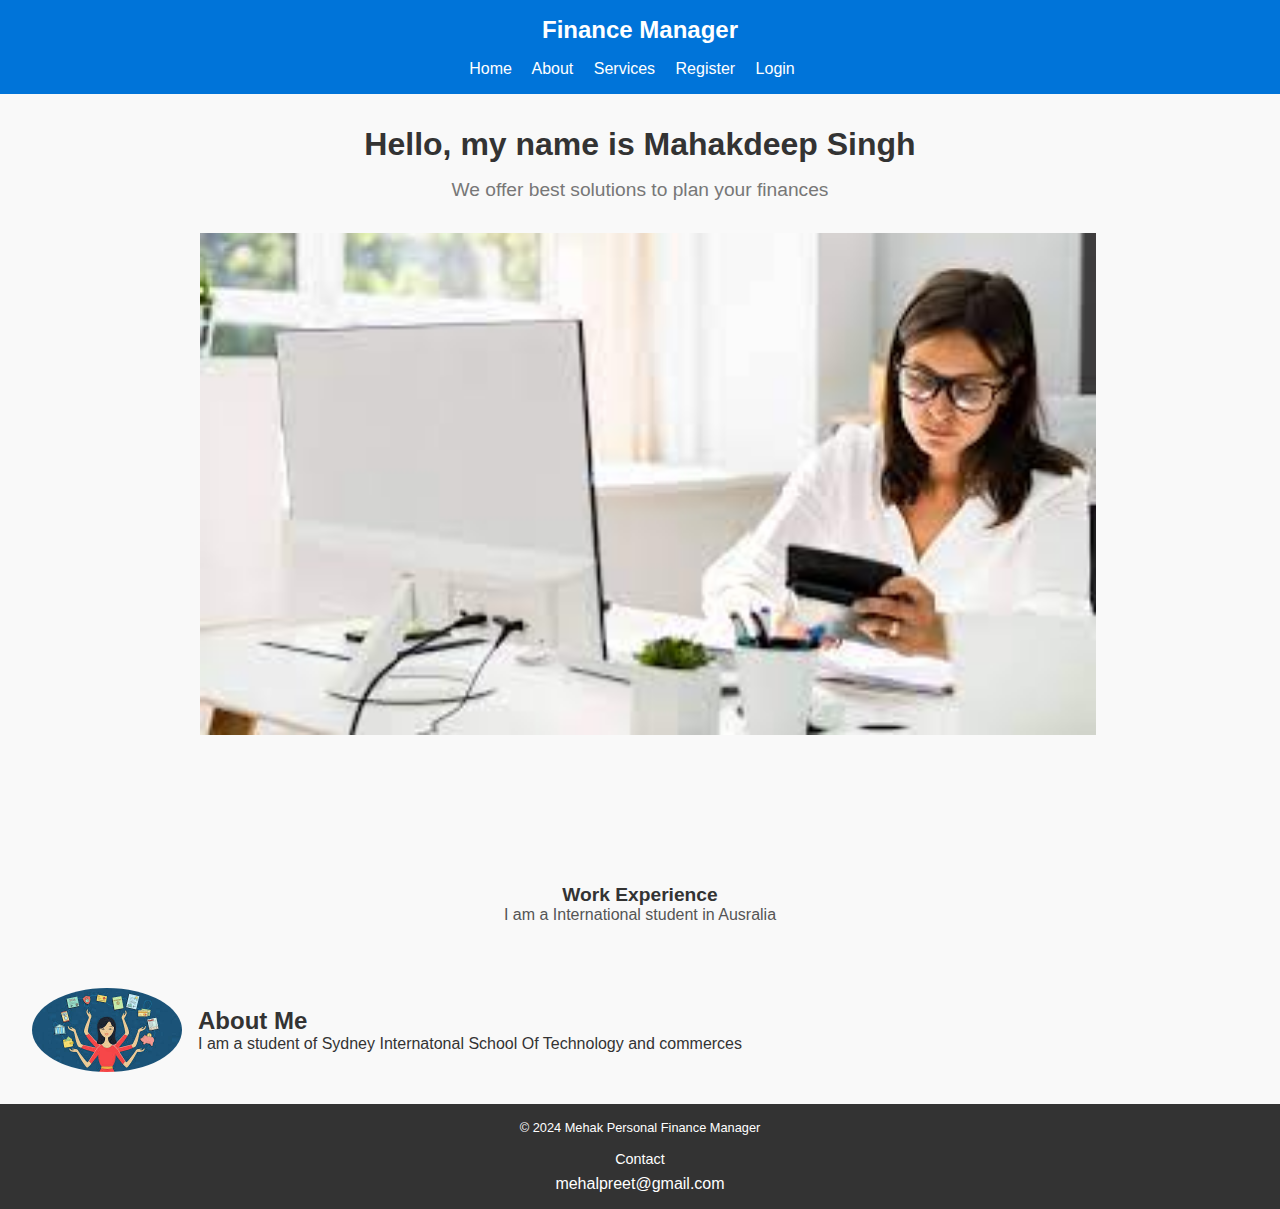
<file: index.html>
<!DOCTYPE html>
<html lang="en">
<head>
    <meta charset="UTF-8">
    <meta name="viewport" content="width=device-width, initial-scale=1.0">
    <title>Personal Finance Manager</title>
    <link rel="stylesheet" href="css/style.css">

</head>
<body>
  
    <div class="header">
        <a href="#" class="logo">Finance Manager</a>
        <div class="nav-items">
            <a href="Index.html">Home</a>
            <a href="About.html">About</a>
            <a href="Services.html">Services</a>
	    <a href="Register.html">Register</a>
	    <a href="Login.html">Login</a>
        </div>
    </div>

 
    <div class="intro">
        <h1>Hello, my name is Mahakdeep Singh</h1>
        <p>We offer best solutions to plan your finances</p>
        </div>
    <div class="carousel">
        <div class="slide">
            <img src="images/image1.jpeg" alt="Image 1">
        </div>
        <div class="slide">
            <img src="images/image2.jpeg" alt="Image 2">
        </div>
	<div class="slide">
            <img src="images/image3.jpg" alt="Image 2">
        </div>
	<div class="slide">
            <img src="images/image4.jpeg" alt="Image 2">
        </div>
	<div class="slide">
            <img src="images/image5.jpg" alt="Image 2">
        </div>
     </div>

    <div class="achievements">
        <div class="work">
            <i class="fa fa-briefcase"></i>
            <h3 class="work-heading">Work Experience</h3>
            <p class="work-text">I am a International student in Ausralia</p>
        </div>
 
    </div>
    <div class="about-me">
        <img src="images/profile.jpeg" alt="Profile Image">
        <div class="about-me-text">
            <h2>About Me</h2>
            <p>I am a student of Sydney Internatonal School Of Technology and commerces </p>
        </div>
    </div>

    
    <div class="footer">
        <p class="copy">&copy; 2024 Mehak Personal Finance Manager</p>
        <div class="bottom-links">
            <div class="links">
                <span>Contact</span>
                <a href="#">mehalpreet@gmail.com</a>
             
            </div>
            
        </div>
    </div>

    	<script src="js/script.js"></script>
     
</body>
</html>
</file>
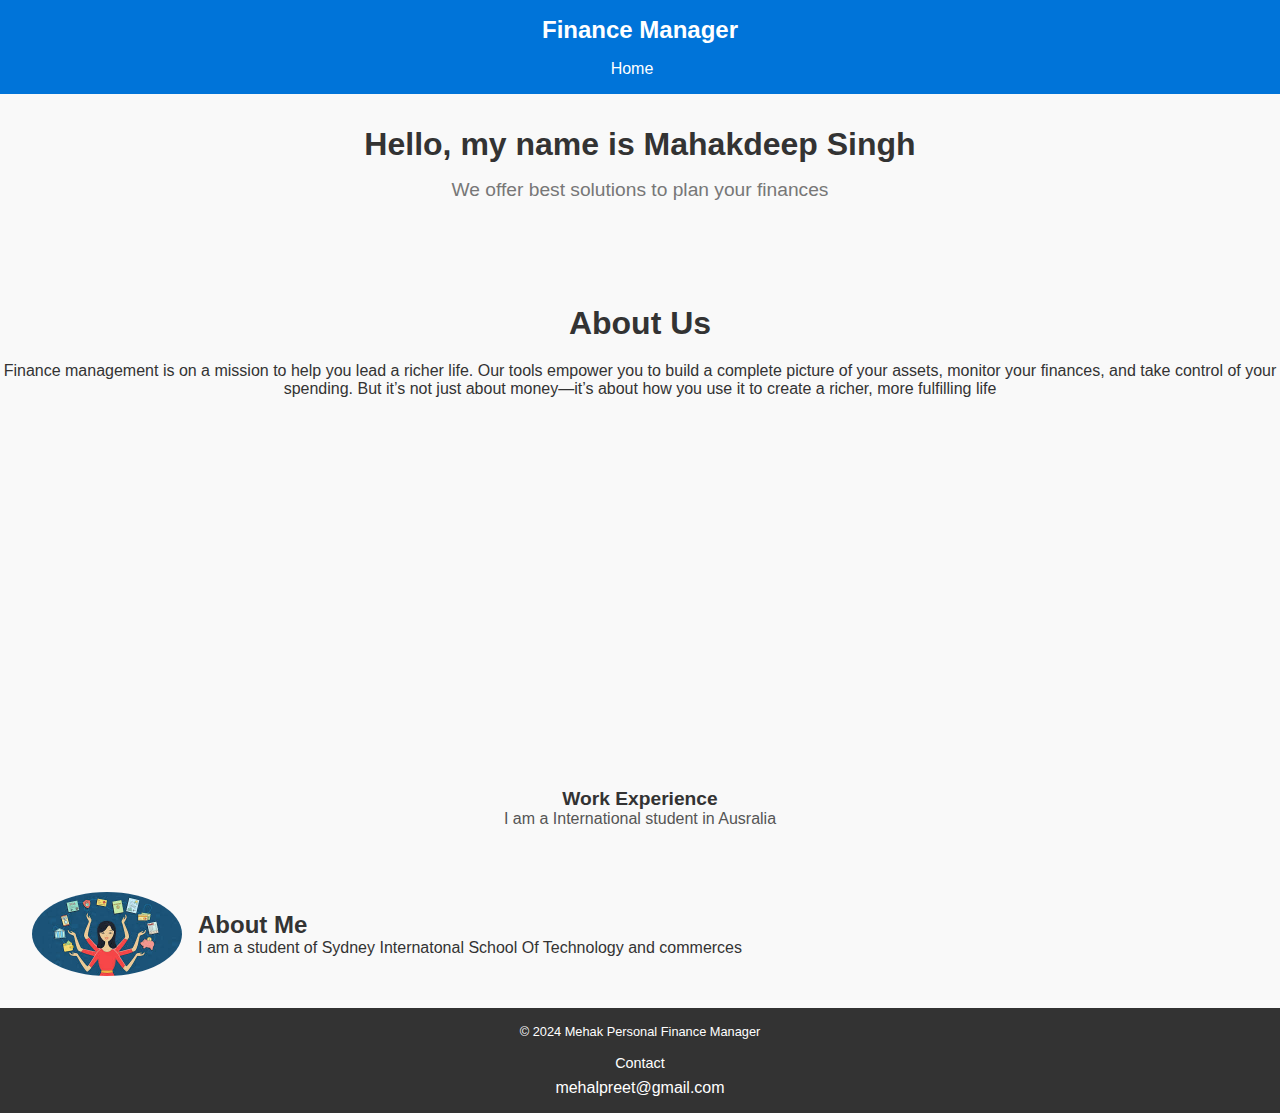
<file: About.html>
<!DOCTYPE html>
<html lang="en">
<head>
    <meta charset="UTF-8">
    <meta name="viewport" content="width=device-width, initial-scale=1.0">
    <title>Personal Finance Manager</title>
    <link rel="stylesheet" href="css/style.css">

</head>
<body>
  
    <div class="header">
        <a href="#" class="logo">Finance Manager</a>
        <div class="nav-items">
            <a href="Index.html">Home</a>
             
        </div>
    </div>

 
    <div class="intro">
        <h1>Hello, my name is Mahakdeep Singh</h1>
        <p>We offer best solutions to plan your finances</p>
        </div>
<br>
<br>
<br>
<br>
     <center>
        <h1>About Us</h1>
 <p>Finance management is on a mission to help you lead a richer life. Our tools empower you to build a complete picture of your assets, monitor your finances, and take control of your spending. But it’s not just about money—it’s about how you use it to create a richer, more fulfilling life</p>
 </center>


    
<br>
<br>
<br>
<br>
<br>
<br>
<br>
<br>
<br>
<br>
<br>
<br>
<br>
<br>
<br>
<br>
<br>
<br>
<br>
    <div class="achievements">
        <div class="work">
            <i class="fa fa-briefcase"></i>
            <h3 class="work-heading">Work Experience</h3>
            <p class="work-text">I am a International student in Ausralia</p>
        </div>
 
    </div>
    <div class="about-me">
        <img src="images/profile.jpeg" alt="Profile Image">
        <div class="about-me-text">
            <h2>About Me</h2>
            <p>I am a student of Sydney Internatonal School Of Technology and commerces </p>
        </div>
    </div>

    
    <div class="footer">
        <p class="copy">&copy; 2024 Mehak Personal Finance Manager</p>
        <div class="bottom-links">
            <div class="links">
                <span>Contact</span>
                <a href="www.gmail.com">mehalpreet@gmail.com</a>
             
            </div>
            
        </div>
    </div>

    	<script src="js/script.js"></script>
     
</body>
</html>
</file>
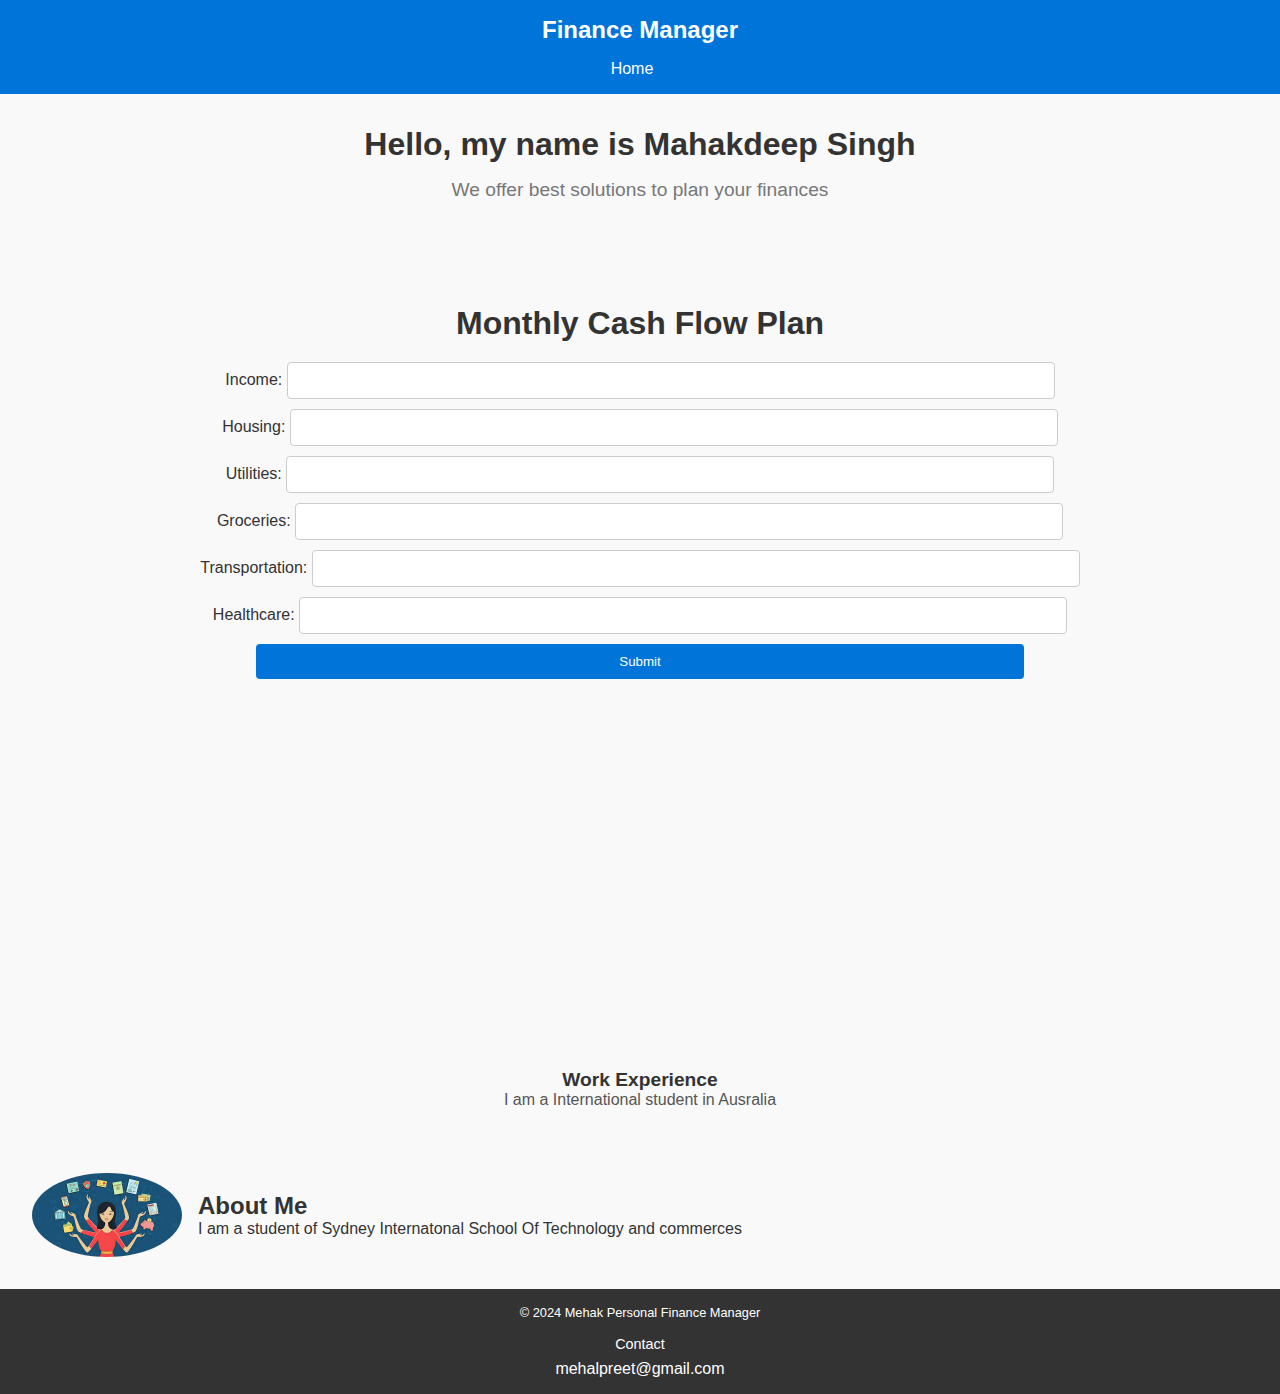
<file: cashflow.html>
<!DOCTYPE html>
<html lang="en">
<head>
    <meta charset="UTF-8">
    <meta name="viewport" content="width=device-width, initial-scale=1.0">
    <title>Personal Finance Manager</title>
    <link rel="stylesheet" href="css/style.css">

</head>
<body>
  
    <div class="header">
        <a href="#" class="logo">Finance Manager</a>
        <div class="nav-items">
            <a href="Index.html">Home</a>
             
        </div>
    </div>

 
    <div class="intro">
        <h1>Hello, my name is Mahakdeep Singh</h1>
        <p>We offer best solutions to plan your finances</p>
        </div>
<br>
<br>
<br>
<br>
     <center>
 <h1>Monthly Cash Flow Plan</h1>
    <form action="process_cash_flow.php" method="post">
        <label for="income">Income:</label>
        <input type="number" id="income" name="income" required>
<br>
        <label for="housing">Housing:</label>
        <input type="number" id="housing" name="housing" required>
<br>
        <label for="utilities">Utilities:</label>
        <input type="number" id="utilities" name="utilities" required>
<br>
        <label for="groceries">Groceries:</label>
        <input type="number" id="groceries" name="groceries" required>
<br>
        <label for="transportation">Transportation:</label>
        <input type="number" id="transportation" name="transportation" required>
<br>
        <label for="healthcare">Healthcare:</label>
        <input type="number" id="healthcare" name="healthcare" required>
<br>
        <button type="submit">Submit</button>
 </center>


    
<br>
<br>
<br>
<br>
<br>
<br>
<br>
<br>
<br>
<br>
<br>
<br>
<br>
<br>
<br>
<br>
<br>
<br>
<br>
    <div class="achievements">
        <div class="work">
            <i class="fa fa-briefcase"></i>
            <h3 class="work-heading">Work Experience</h3>
            <p class="work-text">I am a International student in Ausralia</p>
        </div>
 
    </div>
    <div class="about-me">
        <img src="images/profile.jpeg" alt="Profile Image">
        <div class="about-me-text">
            <h2>About Me</h2>
            <p>I am a student of Sydney Internatonal School Of Technology and commerces </p>
        </div>
    </div>

    
    <div class="footer">
        <p class="copy">&copy; 2024 Mehak Personal Finance Manager</p>
        <div class="bottom-links">
            <div class="links">
                <span>Contact</span>
                <a href="www.gmail.com">mehalpreet@gmail.com</a>
             
            </div>
            
        </div>
    </div>

    	<script src="js/script.js"></script>
     
</body>
</html>
</file>
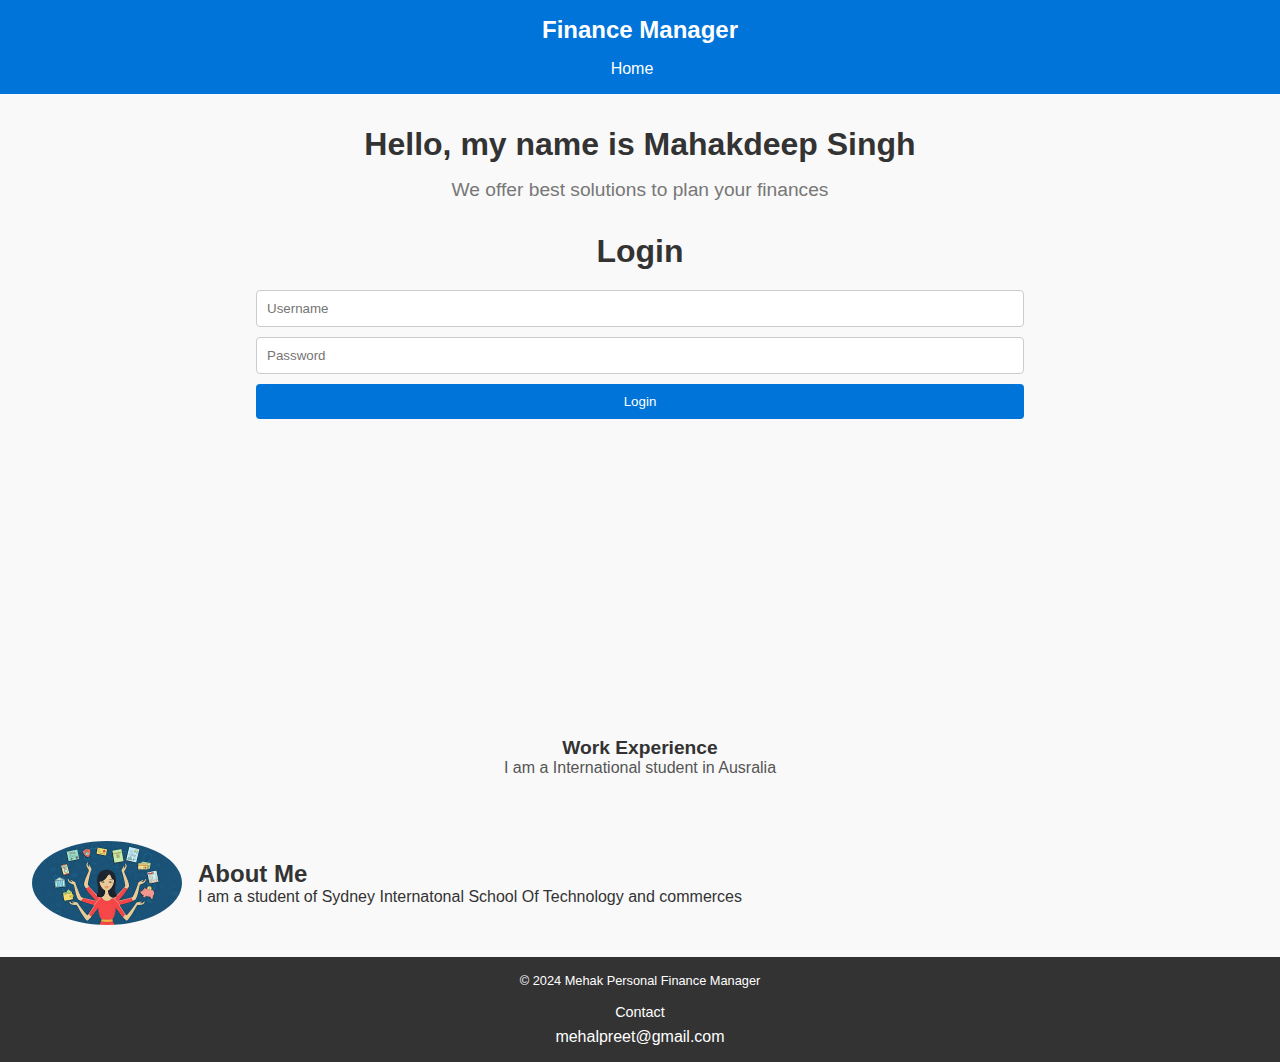
<file: Login.html>
<!DOCTYPE html>
<html lang="en">
<head>
    <meta charset="UTF-8">
    <meta name="viewport" content="width=device-width, initial-scale=1.0">
    <title>Personal Finance Manager</title>
    <link rel="stylesheet" href="css/style.css">

</head>
<body>
  
    <div class="header">
        <a href="#" class="logo">Finance Manager</a>
        <div class="nav-items">
            <a href="Index.html">Home</a>
             
        </div>
    </div>

 
    <div class="intro">
        <h1>Hello, my name is Mahakdeep Singh</h1>
        <p>We offer best solutions to plan your finances</p>
        </div>
     <center>
        <h1>Login</h1>
        <form action="cashflow.html" method="post">
            <input type="text" name="username" placeholder="Username" required>
            <input type="password" name="password" placeholder="Password" required>
            <button type="submit">Login</button>
        </form>
 </center>


    
<br>
<br>
<br>
<br>
<br>
<br>
<br>
<br>
<br>
<br>
<br>
<br>
<br>
<br>
<br>
    <div class="achievements">
        <div class="work">
            <i class="fa fa-briefcase"></i>
            <h3 class="work-heading">Work Experience</h3>
            <p class="work-text">I am a International student in Ausralia</p>
        </div>
 
    </div>
    <div class="about-me">
        <img src="images/profile.jpeg" alt="Profile Image">
        <div class="about-me-text">
            <h2>About Me</h2>
            <p>I am a student of Sydney Internatonal School Of Technology and commerces </p>
        </div>
    </div>

    
    <div class="footer">
        <p class="copy">&copy; 2024 Mehak Personal Finance Manager</p>
        <div class="bottom-links">
            <div class="links">
                <span>Contact</span>
                <a href="www.gmail.com">mehalpreet@gmail.com</a>
             
            </div>
            
        </div>
    </div>

    	<script src="js/script.js"></script>
     
</body>
</html>
</file>
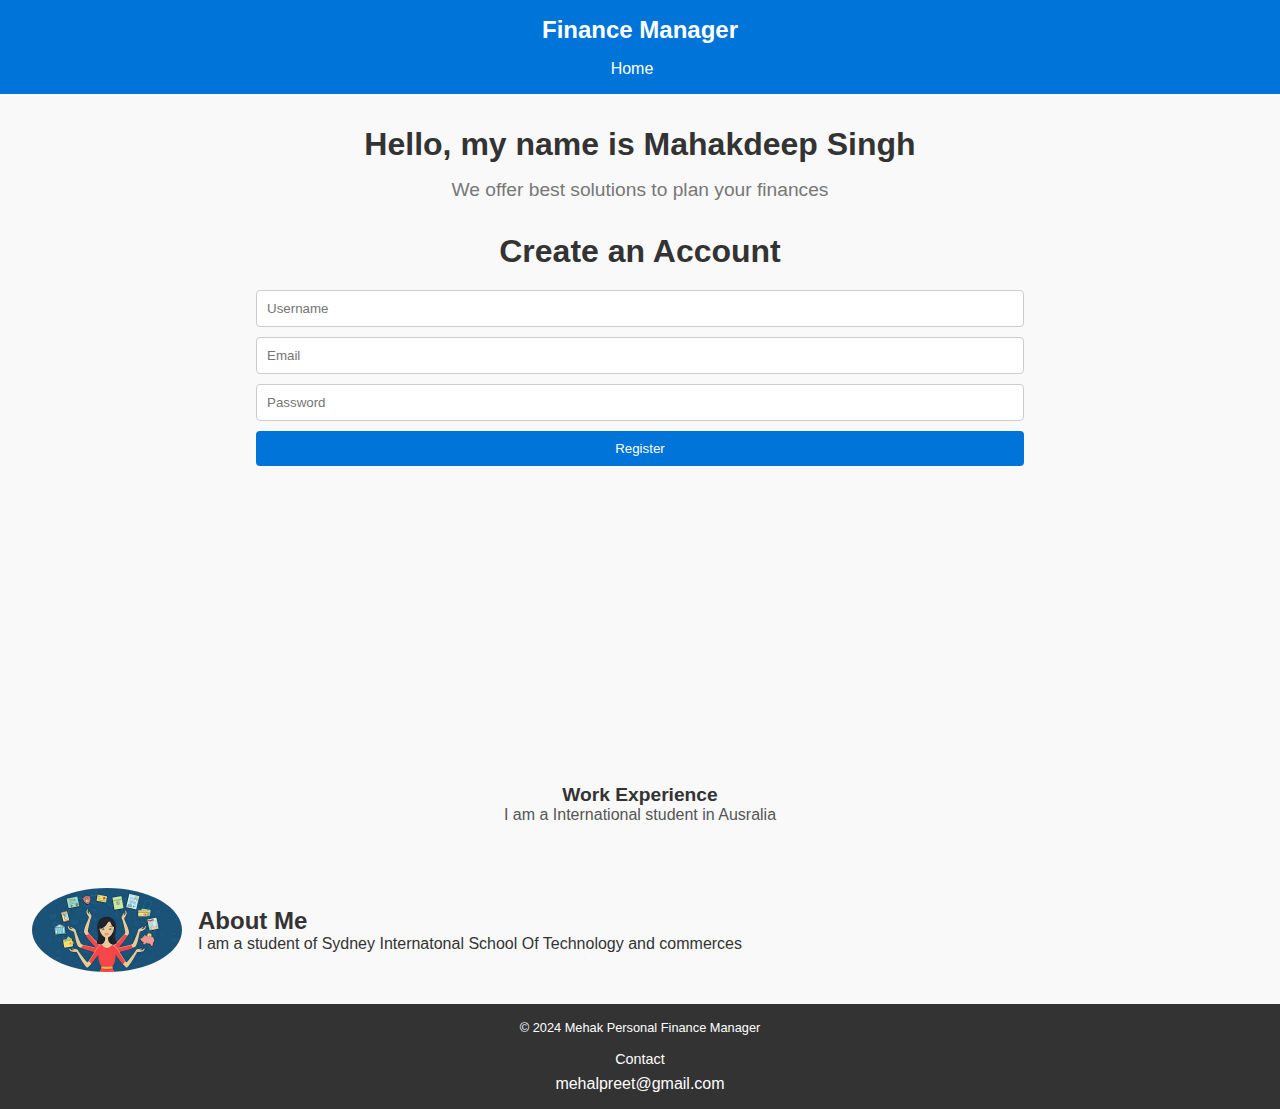
<file: Register.html>
<!DOCTYPE html>
<html lang="en">
<head>
    <meta charset="UTF-8">
    <meta name="viewport" content="width=device-width, initial-scale=1.0">
    <title>Personal Finance Manager</title>
    <link rel="stylesheet" href="css/style.css">

</head>
<body>
  
    <div class="header">
        <a href="#" class="logo">Finance Manager</a>
        <div class="nav-items">
            <a href="Index.html">Home</a>
             
        </div>
    </div>

 
    <div class="intro">
        <h1>Hello, my name is Mahakdeep Singh</h1>
        <p>We offer best solutions to plan your finances</p>
        </div>
     <center>
       <h1>Create an Account</h1>
        <form action="register.php" method="post">
            <input type="text" name="username" placeholder="Username" required>
            <input type="email" name="email" placeholder="Email" required>
            <input type="password" name="password" placeholder="Password" required>
            <button type="submit">Register</button>
        </form>
 </center>


    
<br>
<br>
<br>
<br>
<br>
<br>
<br>
<br>
<br>
<br>
<br>
<br>
<br>
<br>
<br>
    <div class="achievements">
        <div class="work">
            <i class="fa fa-briefcase"></i>
            <h3 class="work-heading">Work Experience</h3>
            <p class="work-text">I am a International student in Ausralia</p>
        </div>
 
    </div>
    <div class="about-me">
        <img src="images/profile.jpeg" alt="Profile Image">
        <div class="about-me-text">
            <h2>About Me</h2>
            <p>I am a student of Sydney Internatonal School Of Technology and commerces </p>
        </div>
    </div>

    
    <div class="footer">
        <p class="copy">&copy; 2024 Mehak Personal Finance Manager</p>
        <div class="bottom-links">
            <div class="links">
                <span>Contact</span>
                <a href="www.gmail.com">mehalpreet@gmail.com</a>
             
            </div>
            
        </div>
    </div>

    	<script src="js/script.js"></script>
     
</body>
</html>
</file>
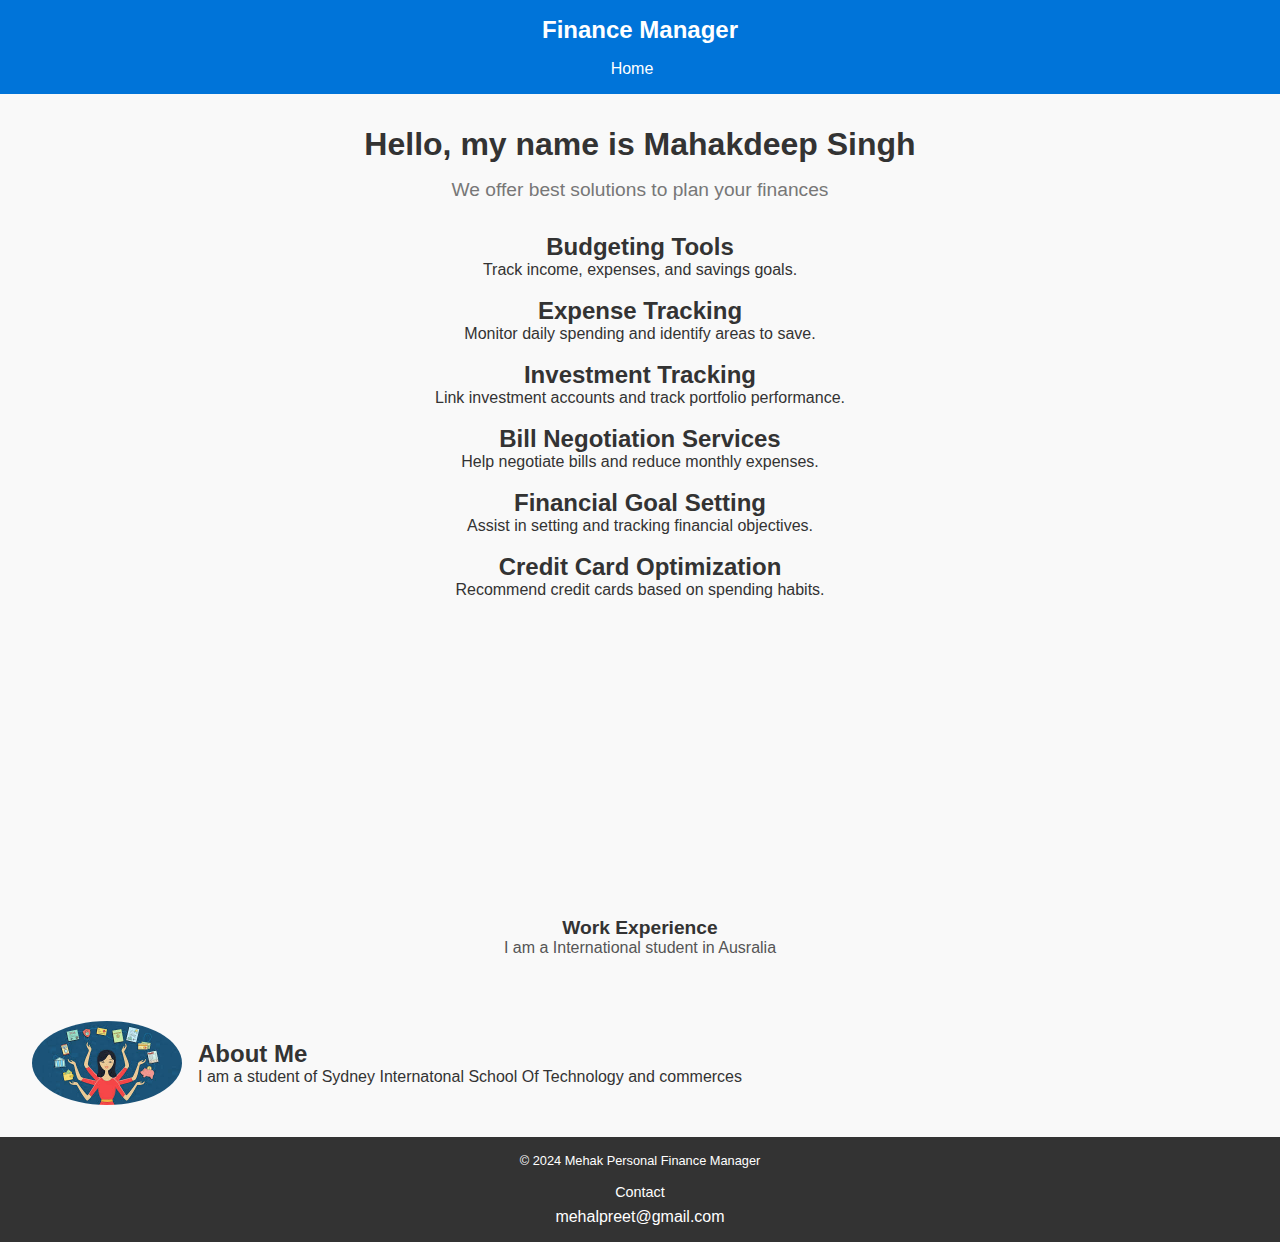
<file: Services.html>
<!DOCTYPE html>
<html lang="en">
<head>
    <meta charset="UTF-8">
    <meta name="viewport" content="width=device-width, initial-scale=1.0">
    <title>Personal Finance Manager</title>
    <link rel="stylesheet" href="css/style.css">

</head>
<body>
  
    <div class="header">
        <a href="#" class="logo">Finance Manager</a>
        <div class="nav-items">
            <a href="Index.html">Home</a>
             
        </div>
    </div>

 
    <div class="intro">
        <h1>Hello, my name is Mahakdeep Singh</h1>
        <p>We offer best solutions to plan your finances</p>
        </div>
 <center>
<main>
        <section class="service">
            <h2>Budgeting Tools</h2>
            <p>Track income, expenses, and savings goals.</p>
        </section>
<br>
        <section class="service">
            <h2>Expense Tracking</h2>
            <p>Monitor daily spending and identify areas to save.</p>
        </section>
<br>
        <section class="service">
            <h2>Investment Tracking</h2>
            <p>Link investment accounts and track portfolio performance.</p>
        </section>
<br>
        <section class="service">
            <h2>Bill Negotiation Services</h2>
            <p>Help negotiate bills and reduce monthly expenses.</p>
        </section>
<br>
        <section class="service">
            <h2>Financial Goal Setting</h2>
            <p>Assist in setting and tracking financial objectives.</p>
        </section>
<br>
        <section class="service">
            <h2>Credit Card Optimization</h2>
            <p>Recommend credit cards based on spending habits.</p>
        </section>
</center>

    </main>

    
<br>
<br>
<br>
<br>
<br>
<br>
<br>
<br>
<br>
<br>
<br>
<br>
<br>
<br>
<br>
    <div class="achievements">
        <div class="work">
            <i class="fa fa-briefcase"></i>
            <h3 class="work-heading">Work Experience</h3>
            <p class="work-text">I am a International student in Ausralia</p>
        </div>
 
    </div>
    <div class="about-me">
        <img src="images/profile.jpeg" alt="Profile Image">
        <div class="about-me-text">
            <h2>About Me</h2>
            <p>I am a student of Sydney Internatonal School Of Technology and commerces </p>
        </div>
    </div>

    
    <div class="footer">
        <p class="copy">&copy; 2024 Mehak Personal Finance Manager</p>
        <div class="bottom-links">
            <div class="links">
                <span>Contact</span>
                <a href="www.gmail.com">mehalpreet@gmail.com</a>
             
            </div>
            
        </div>
    </div>

    	<script src="js/script.js"></script>
     
</body>
</html>
</file>
<file: css/style.css>
* {
    margin: 0;
    padding: 0;
    box-sizing: border-box;
}

/* Body styles */
body {
    font-family: Arial, sans-serif;
    background-color: #f9f9f9;
    color: #333;
}

/* Header styles */
.header {
    background-color: #0074D9;
    color: #fff;
    padding: 1rem;
    text-align: center;
}

.logo {
    font-size: 1.5rem;
    font-weight: bold;
    text-decoration: none;
    color: #fff;
}

.nav-items {
    margin-top: 1rem;
}

.nav-items a {
    color: #fff;
    text-decoration: none;
    margin-right: 1rem;
}

/* Intro section styles */
.intro {
    padding: 2rem;
    text-align: center;
}

.intro h1 {
    font-size: 2rem;
    margin-bottom: 1rem;
}

.intro p {
    font-size: 1.2rem;
    color: #777;
}

/* Achievements section styles */
.achievements {
    display: flex;
    justify-content: space-around;
    padding: 2rem;
}

.work {
    text-align: center;
}

.work-heading {
    font-size: 1.2rem;
    margin-top: 1rem;
}

.work-text {
    font-size: 1rem;
    color: #555;
}

/* About Me section styles */
.about-me {
    display: flex;
    align-items: center;
    padding: 2rem;
}

.about-me img {
    width: 150px;
    border-radius: 50%;
    margin-right: 1rem;
}

.about-me-text {
    flex-grow: 1;
}

/* Footer styles */
.footer {
    background-color: #333;
    color: #fff;
    text-align: center;
    padding: 1rem;
}

.copy {
    font-size: 0.8rem;
}

.bottom-links {
    margin-top: 1rem;
}

.links span {
    font-size: 0.9rem;
    display: block;
    margin-bottom: 0.5rem;
}

.links a {
    color: #fff;
    text-decoration: none;
}

.carousel {
margin-left:200px;	
    display: flex;
    overflow: hidden;
    width: 100%;
align:center;
}

.slide {
    flex: 0 0 100%;
    transition: transform 0.5s ease;
}

.slide img {
align:center;
    width: 70%;
    height: auto;
}
/* Responsive styles (add media queries as needed) */
@media screen and (max-width: 768px) {
    .intro h1 {
        font-size: 1.5rem;
    }
}


.login-container {
    background-color: #fff;
    padding: 20px;
    border-radius: 8px;
    box-shadow: 0 2px 4px rgba(0, 0, 0, 0.1);
    width: 300px;
    text-align: center;
}

h1 {
    margin-bottom: 20px;
    color: #333;
}

input {
    width: 60%;
    padding: 10px;
    margin-bottom: 10px;
    border: 1px solid #ccc;
    border-radius: 4px;
}

button {
    width: 60%;
    padding: 10px;
    background-color: #0074D9;
    color: #fff;
    border: none;
    border-radius: 4px;
    cursor: pointer;
}

button:hover {
    background-color: #0056b3;
}
</file>
